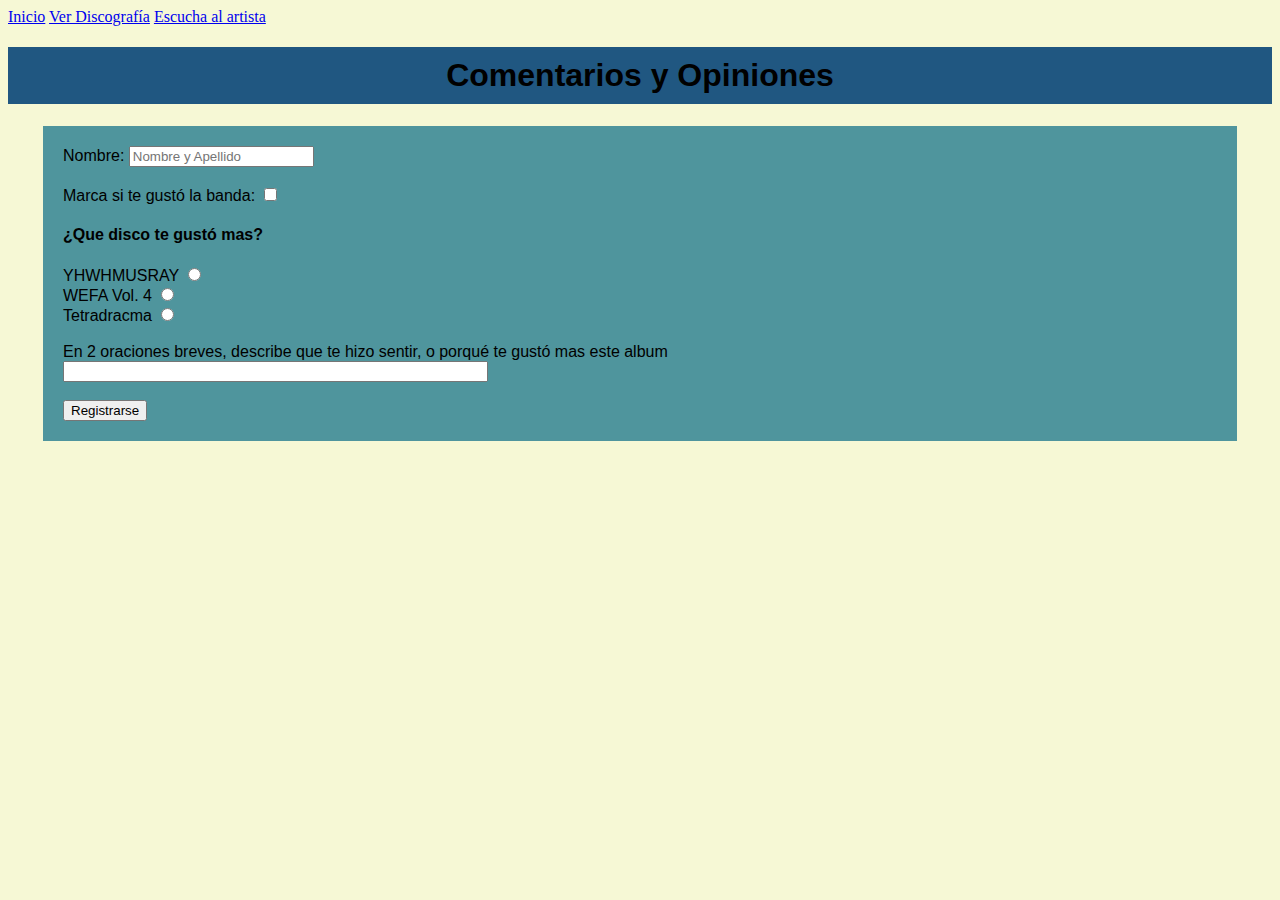
<file: formulario.html>
<!DOCTYPE html>
<html lang="en">
<head>
    <meta charset="UTF-8">
    <meta name="viewport" content="width=device-width, initial-scale=1.0">
    <title>Formulario</title>
    <link rel="stylesheet" href="./styles/styles.css">
</head>
<body class="body">
    <a href="./index.html">Inicio</a>
    <a href="./discografia.html">Ver Discografía</a>
    <a href="https://raycoyote.bandcamp.com/track/colmillo" target="_blank">Escucha al artista</a>

    <h1 class="primer-encabezado">Comentarios y Opiniones</h1>
    <form action="" method="post" id="formulario-uno">
        <div class="formulario">
            <label for="nombre">Nombre:</label>
            <input type="text" name="nombre" id="nombre" placeholder="Nombre y Apellido"><br><br>
            <label for="verificacion">Marca si te gustó la banda:</label>
            <input type="checkbox" name="verificacion" id="verificacion"><br>     
            <h4>¿Que disco te gustó mas?</h4>
            <label for="YHWHMUSRAY">YHWHMUSRAY</label>
            <input type="radio" name="survey" id="YHWHMUSRAY"><br>
            <label for="WEFA Vol. 4">WEFA Vol. 4</label>
            <input type="radio" name="survey" id="WEFA Vol. 4"><br>
            <label for="Tetradracma">Tetradracma</label>
            <input type="radio" name="survey" id="Tetradracma"><br><br>
            <label for="redaccion">En 2 oraciones breves, describe que te hizo sentir, o porqué te gustó mas este album</label><br>
            <input type="text" name="redaccion" id="redaccion" size="50"><br><br>
            <!-- <input type="submit" value="submit"> -->
            <button type="submit">Registrarse</button>
        </div>
    </form>
</body>
</html>
</file>
<file: styles/styles.css>
/* Paleta de colores usandose 
#F6F8D5, #205781, #4F959D, #98D2C0
*/
/* archivo index */

.body{
    background-color: #F6F8D5;
}

.primer-encabezado{
    font-family: "Bebas Neue", sans-serif;
    text-align: center;
    background-color: #205781;
    padding: 10px;
}

#parrafo-uno{
    background-color: #4F959D;
    font-family: "Montserrat", sans-serif;
    padding: 15px;
}

#tabla-elementos {
    width: 100%;
    border-collapse: collapse;
    margin-top: 20px;
}

#tabla-elementos th, #tabla-elementos td {
    font-family: "Montserrat", sans-serif;
    border: 1px solid #205781;
    padding: 10px;
    text-align: center;
}

#tabla-elementos th {
    background-color: #205781;
    color: white;
}

/* archivo discografía */

.divs {
    font-family: "Montserrat", sans-serif;
}

.albumes{
    background-color: #98D2C0;
    display: block;
    border: black;
    border-style: double;
    margin-left: auto;
    margin-right: auto;
}

.albumes:hover {
    opacity:initial 70%;
    transform: scale(1.05);
}

.contenedor_dos {
    margin: auto;
    text-align: center;
}

.contenedor_dos ol {
    list-style-position: inside;
    padding-left: 0;
}

.division_bloques {
    background-color: black;
    height: 12px;
    width: 100%;
    margin: 20px;


}

/* archivo formulario */
#formulario-uno{
    font-family: "Bebas Neue", sans-serif;
}

.formulario{
    margin-left: 35px;
    margin-right: 35px;
    padding-left: 20px;
    padding-top: 20px;
    padding-bottom: 20px;
    padding-right: 20px;

    background-color: #4F959D;
}
</file>
